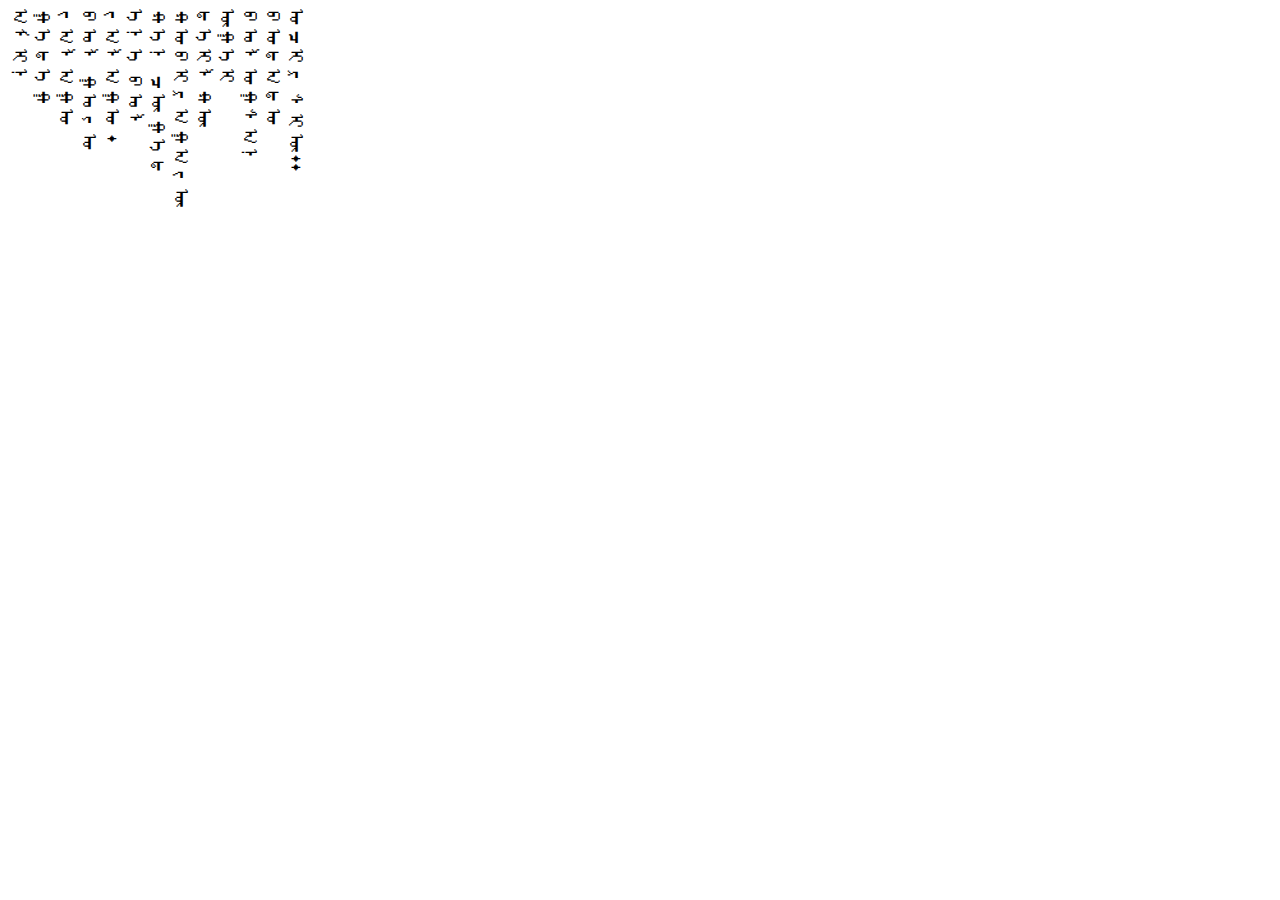
<file: mongol.html>
<!DOCTYPE html>
<html lang="en">
 
<head>
    <meta charset="UTF-8">
    <meta name="viewport" content="width=device-width, initial-scale=1.0">
    <meta http-equiv="X-UA-Compatible" content="ie=edge">
    <title>蒙古文显示</title>
</head>
 
<body>
    <label class="mgl-v">ᠠᠮᠢᠨ ᠭᠡᠳᠡᠭ ᠵᠠᠯᠠᠭᠤ ᠪᠣᠯ ᠭᠣᠶᠤ ᠵᠠᠯᠠᠭᠤ᠂ ᠡᠨᠡ ᠪᠣᠯ ᠬᠡᠨ ᠴᠦ ᠭᠡᠳ ᠬᠤᠪᠢᠷᠠᠭᠠᠵᠦ ᠳᠡᠢᠯᠬᠦ ᠦᠭᠡᠢ ᠪᠣᠯᠤᠭᠰᠠᠨ ᠪᠤᠳᠠᠳᠤ ᠤᠴᠢᠷ ᠰᠢᠦ᠃</label>
</body>
<style>
    .mgl-v {
        height: 130pt;
        font-size: 20px;
        font-style: normal;
        font-family: 'mnglxingshuotf';
        writing-mode: vertical-lr;
        -webkit-text-orientation: sideways-right;
    }
 
    @font-face {
    font-family:MenksoftQagan;
    src:url("/static/fonts/MenkQagan_u.ttf");
}
</style>
 
</html>
</file>
